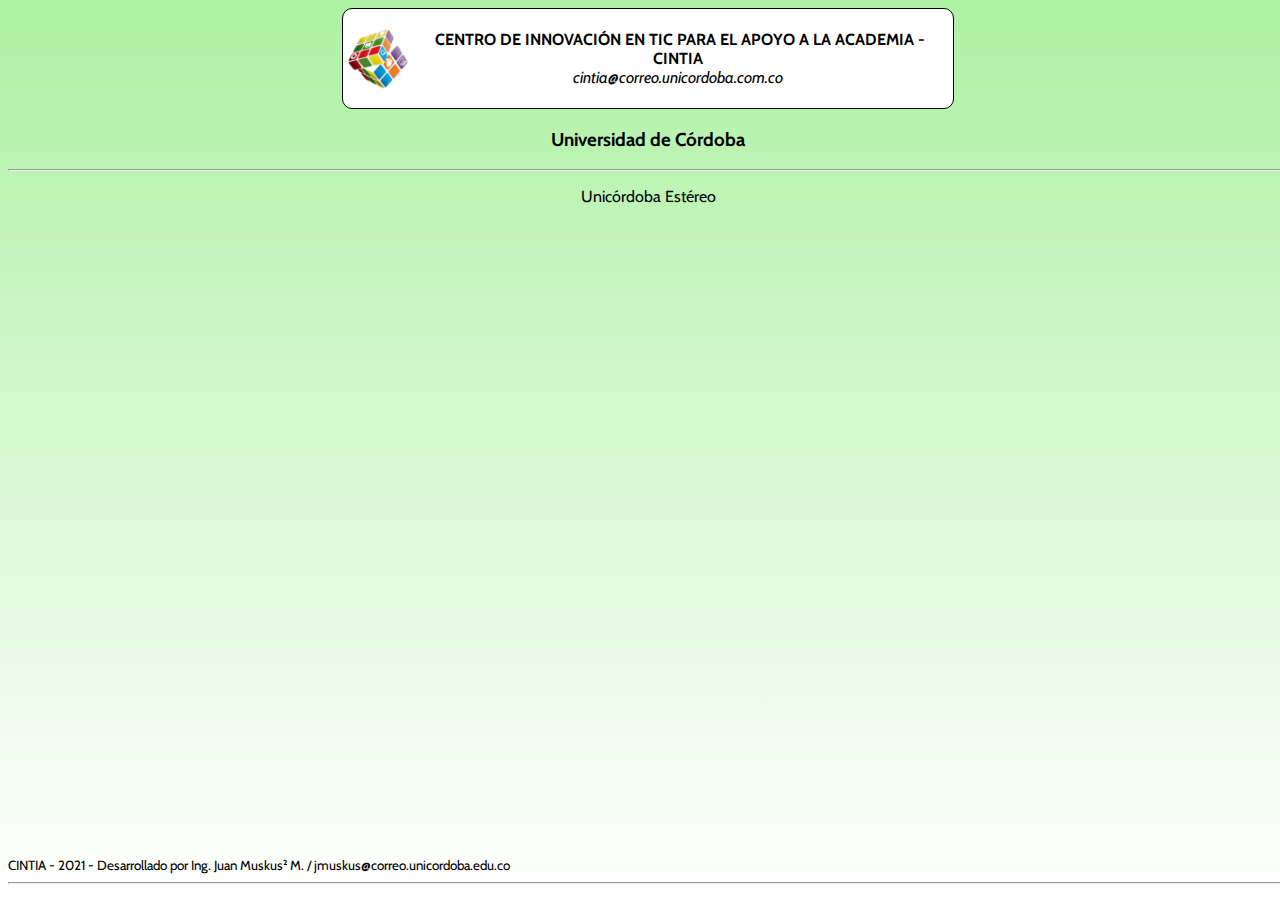
<file: index.html>
<!DOCTYPE html>
<html lang="es">

<head>
    <meta charset="UTF-8">
    <meta http-equiv="X-UA-Compatible" content="IE=edge">
    <meta name="viewport" content="width=device-width, initial-scale=1.0">
    <link rel="stylesheet" href="estilo.css">
    <title>CINTIA :: Unicórdoba Estéreo</title>
</head>

<body>
    <center>
        <div id="marco">
            <img src="logo_fig.png" id="logo">
            <p id="titulo"><b>&nbspCENTRO DE INNOVACIÓN EN TIC PARA EL APOYO A LA ACADEMIA - CINTIA </b> <br> <i>cintia@correo.unicordoba.com.co</i></p>
        </div>
        <h3>Universidad de Córdoba</h3>
        <hr>
        <p>Unicórdoba Estéreo</p>
    </center>
    

        <iframe name="contenedorPlayer" class="cuadroBordeado" allow="autoplay" width="100%" height="110px" marginwidth=0 marginheight=0 hspace=0 vspace=0 frameborder=0 scrolling=no src="https://cp.usastreams.com/pr2g/APPlayerRadioHTML5.aspx?stream=http://unicordobaestereo.unicordoba.edu.co:80/unicor&fondo=05&formato=mp3&color=14&titulo=2&autoStart=1&vol=5&tipo=13&nombre=Unic%c3%b3rdoba+Est%c3%a9reo&imagen=https://www.unicordoba.edu.co/wp-content/uploads/2018/11/unicordoba_logo1.png"></iframe>

        <div style="height: 500px;">
            <div id="rt-00c6e5a944df27f4c9b435ff4ea77736"></div>
            <script src="https://rumbletalk.com/client/?LQhtO3tc"></script>
        </div>
        <br>
        <small style="text-align: center;">CINTIA - 2021 - Desarrollado por Ing. Juan Muskus² M. / jmuskus@correo.unicordoba.edu.co</small>
        <hr>
</body>

</html>
</file>
<file: estilo.css>
@import url('https://fonts.googleapis.com/css2?family=Cabin&display=swap');
#marco{
    padding: 5px; 
    background-color: white; 
    width:600px; 
    border-radius: 10px; 
    border: 1px solid black; 
    display: flex;
    align-items: center;
}

#logo{
    width:10%;
    height:10%; 
}

body{
    background-image: linear-gradient(rgba(173,241,162,1), white); 
    background-repeat: no-repeat; 
    width: 100%; 
    height: 100%;
    font-family: Cabin;
}

@media only screen and (max-width: 600px) {
    #titulo{
        font-size: 10px;
    }

    #marco{
        padding:3px; 
        width:300px; 
        border-radius: 7px; 
        border: 1px solid black;
        text-align:center; 
        display: flex;
        align-items: center;
    }
    
}
</file>
